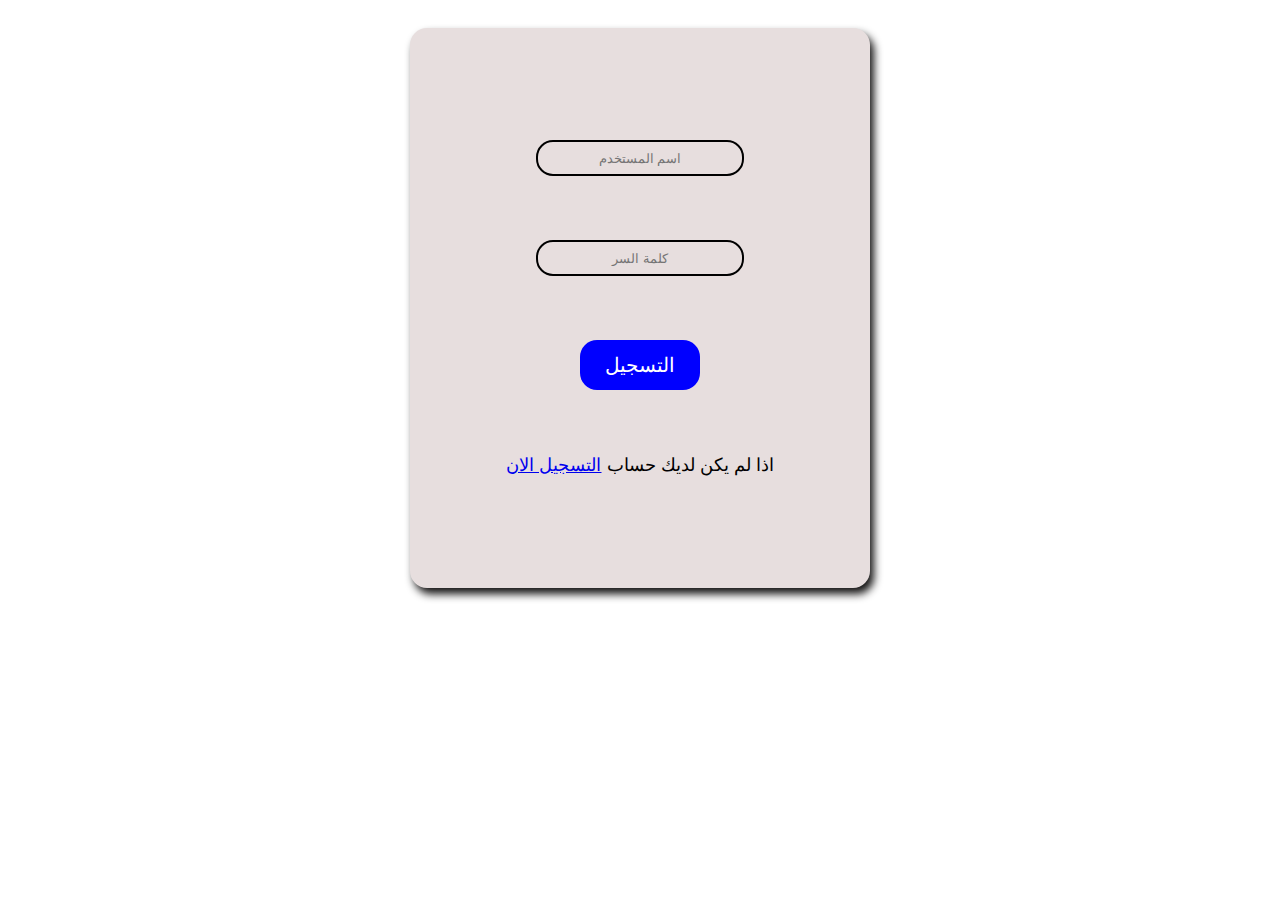
<file: login.html>
<!DOCTYPE html>
<html lang="ar">

<head>
    <meta charset="UTF-8" />
    <meta name="viewport" content="width=device-width, initial-scale=1.0" />
    <title>معرض سيارات</title>
    <link rel="stylesheet" href="sty.css" />
    <link rel="stylesheet" href="https://use.fontawesome.com/releases/v5.14.0/css/all.css"
        integrity="sha384-HzLeBuhoNPvSl5KYnjx0BT+WB0QEEqLprO+NBkkk5gbc67FTaL7XIGa2w1L0Xbgc" crossorigin="anonymous" />
</head>


<body>
    <div class="form">
        <form action="index.html" method="post">
            <input type="text" placeholder="اسم المستخدم" id="name" required>
            <input type="password" placeholder="كلمة السر" id="pass" required>
            <button type="submit" onclick="login()">التسجيل</button>
          <span>  اذا لم يكن لديك حساب <a href="register.html">التسجيل الان</a></span>
        </form>
    </div>
    <script src="app.js"></script>
</body>

</html>
</file>
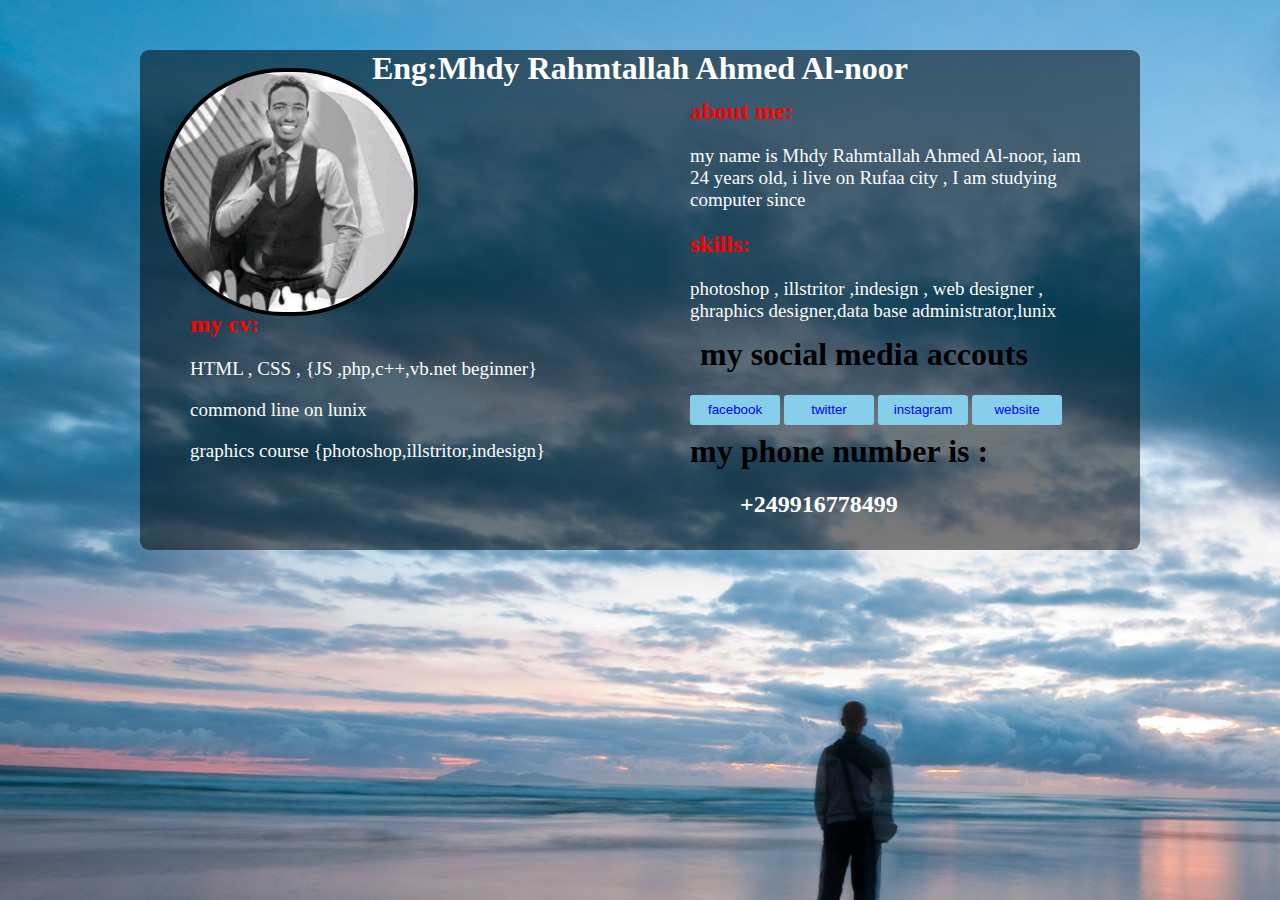
<file: mhdy.html>
<html>

<head>
    <title> my cv</title>
</head>

<body>
    <link href="style.css" rel="stylesheet" />
    <div id="lightlayer">
        <h1>Eng:Mhdy Rahmtallah Ahmed Al-noor</h1>
        <div class="block1">
            <img src="meu.jpg" alt="الصوره الخاصه بي " />
        </div>
        <div class="block2">
            <h2> about me: </h2>
            <p> my name is Mhdy Rahmtallah Ahmed Al-noor, iam 24 years old, i live on Rufaa city ,
                I am studying computer since</p>
            <h2> skills: </h2>
            <p> photoshop , illstritor ,indesign , web designer , ghraphics designer,data base administrator,lunix </p>
            <div class="cv">
                <h2> my cv: </h2>
                <p> HTML , CSS , {JS ,php,c++,vb.net beginner} </p>
                <p>commond line on lunix </p>
                <p> graphics course {photoshop,illstritor,indesign}</p>
            </div>
            <h1 class="social"> my social media accouts </h1>
            <button> facebook </button>
            <button> twitter </button>
            <button> instagram </button>
            <button> website </button>
            <br />
            <h1 class="social1"> my phone number is : </h1>
            <h2 class="phone"> +249916778499</h2>

        </div>
    </div>

</body>

</html>
</file>
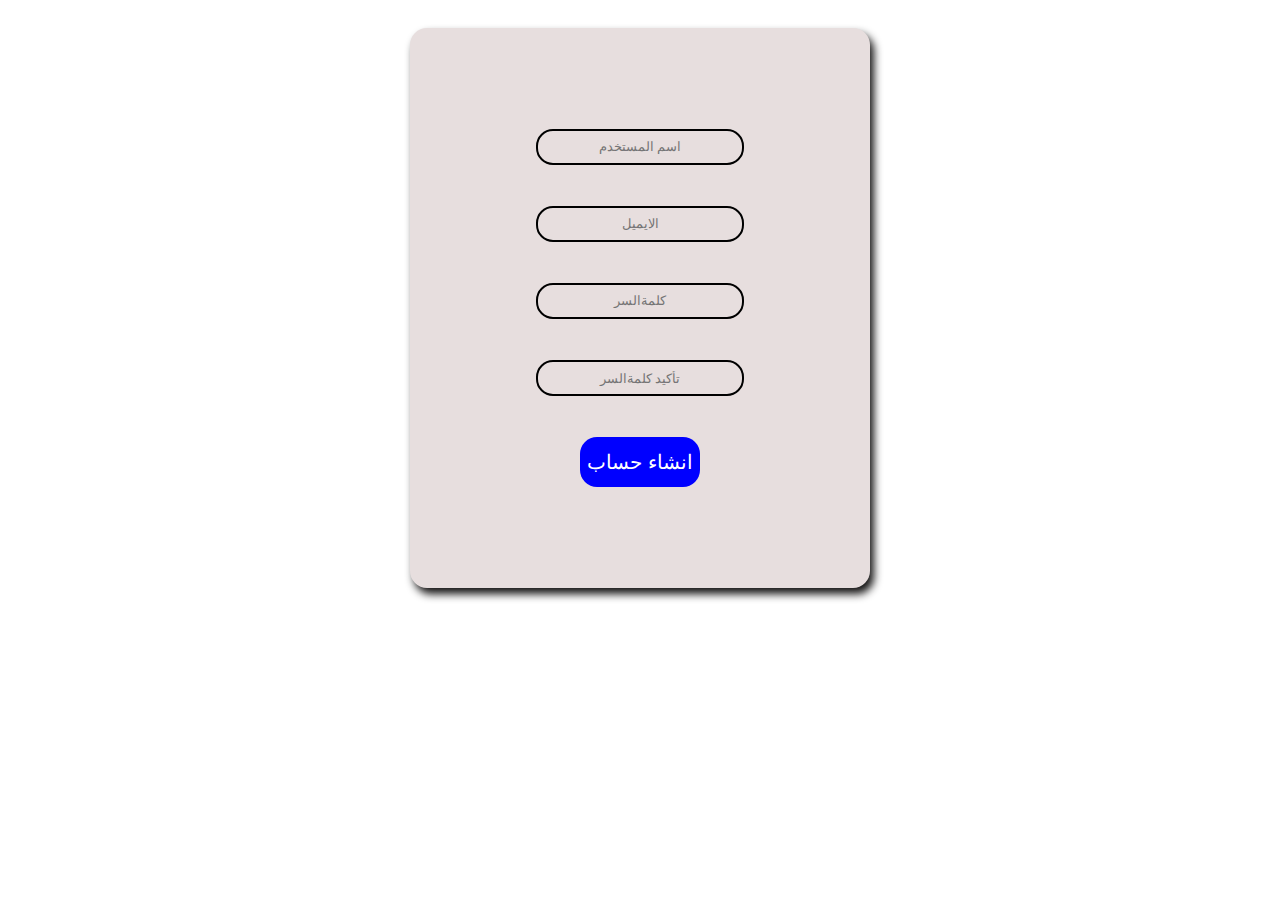
<file: register.html>
<!DOCTYPE html>
<html lang="ar">

<head>
    <meta charset="UTF-8" />
    <meta name="viewport" content="width=device-width, initial-scale=1.0" />
    <title>معرض سيارات</title>
    <link rel="stylesheet" href="sty.css" />
    <link rel="stylesheet" href="https://use.fontawesome.com/releases/v5.14.0/css/all.css"
        integrity="sha384-HzLeBuhoNPvSl5KYnjx0BT+WB0QEEqLprO+NBkkk5gbc67FTaL7XIGa2w1L0Xbgc" crossorigin="anonymous" />
</head>


<body>
    <div class="form">
        <form action="index.html" method="post">
            <input type="text" placeholder="اسم المستخدم" id="name" required>
            <input type="text" placeholder="الايميل" id="name" required>
            <input type="password" placeholder="كلمةالسر" id="pass" required>
            <input type="password" placeholder="تأكيد كلمةالسر" required>
            <button type="submit" onclick="login()">انشاء حساب</button>
        </form>
    </div>
    <script src="app.js"></script>
</body>

</html>
</file>
<file: sty.css>
body{
    display: flex;
    justify-content: center;
}
form{
    padding: 80px;
   width: 300px;
   height: 400px;
   /* display: flex; */
   border-radius: 17px;
   flex-direction: column;
  
   background: #e7dede;
   
   display: flex;
   justify-content:space-around;
   align-items: center;
   font-size:18px;
   font-family: -apple-system, BlinkMacSystemFont, 'Segoe UI', Roboto, Oxygen, Ubuntu, Cantarell, 'Open Sans', 'Helvetica Neue', sans-serif;
  
   margin-top: 20px;
  box-shadow: 4px 6px 8px 0px #141313;
   z-index: 999;
  }
  input{
      outline: none;
      background: none;
      width: 200px;
      height: 30px;
      border-left: none;
      border-top: none;
      border-right: none;
      border: 2px solid #000000;
      border-radius: 17px;
      text-align: center;
  }
  button{
      color: white;
      width: 120px;
      height: 50px;
      background-color: blue;
      border-radius: 17px;
      border: none;
      font-size: 20px;
      font-family: -apple-system, BlinkMacSystemFont, 'Segoe UI', Roboto, Oxygen, Ubuntu, Cantarell, 'Open Sans', 'Helvetica Neue', sans-serif;

  }
  button:hover{
    background-color: rgb(140, 248, 51);
    
  }
</file>
<file: style.css>
body{
	margin 0;
	padding 0;
	background-image:url("ha.jpg");
	
}
h1{
	text-align:center;
	color:white;
}
h2{
	color:red;
}
p{
	font-size:19px;
color:rgb(252, 252, 252);
}
img{
	width:50%;
	height:80%;
	border-radius:250px;
	border:4px solid black;
	margin-left:20px;
}

#lightlayer{
	margin:50px auto;
	width:1000px;
	height:500px;
	background-color:rgba(0,0,0,0.5);
	border-radius:9px;
}
.block1{

	margin-top:-40px;
	width:500px;
	height:300px;
	float:left;
}
.block2{
	margin-top:-30px;
	width: 400px;
	height:400px;
	float:left;
	margin-left:50px;
}
.cv{
	float:left;
	margin-left:-500px;
	margin-top:-50px;
}
.social{
	margin-top:-5px;
	color:black;
	float:left;
		margin-left:10px;
}
.social1{
	margin-top:8px;
	color:black;
	float:left;
		margin-left:0px;
}
.phone{
	color:white;
	margin-left:50px;
}
button{
	color:blue;
	border:0px;
	width:90px;
	height:30px;
	background-color:skyblue;
	border-radius:3px;
}
</file>
